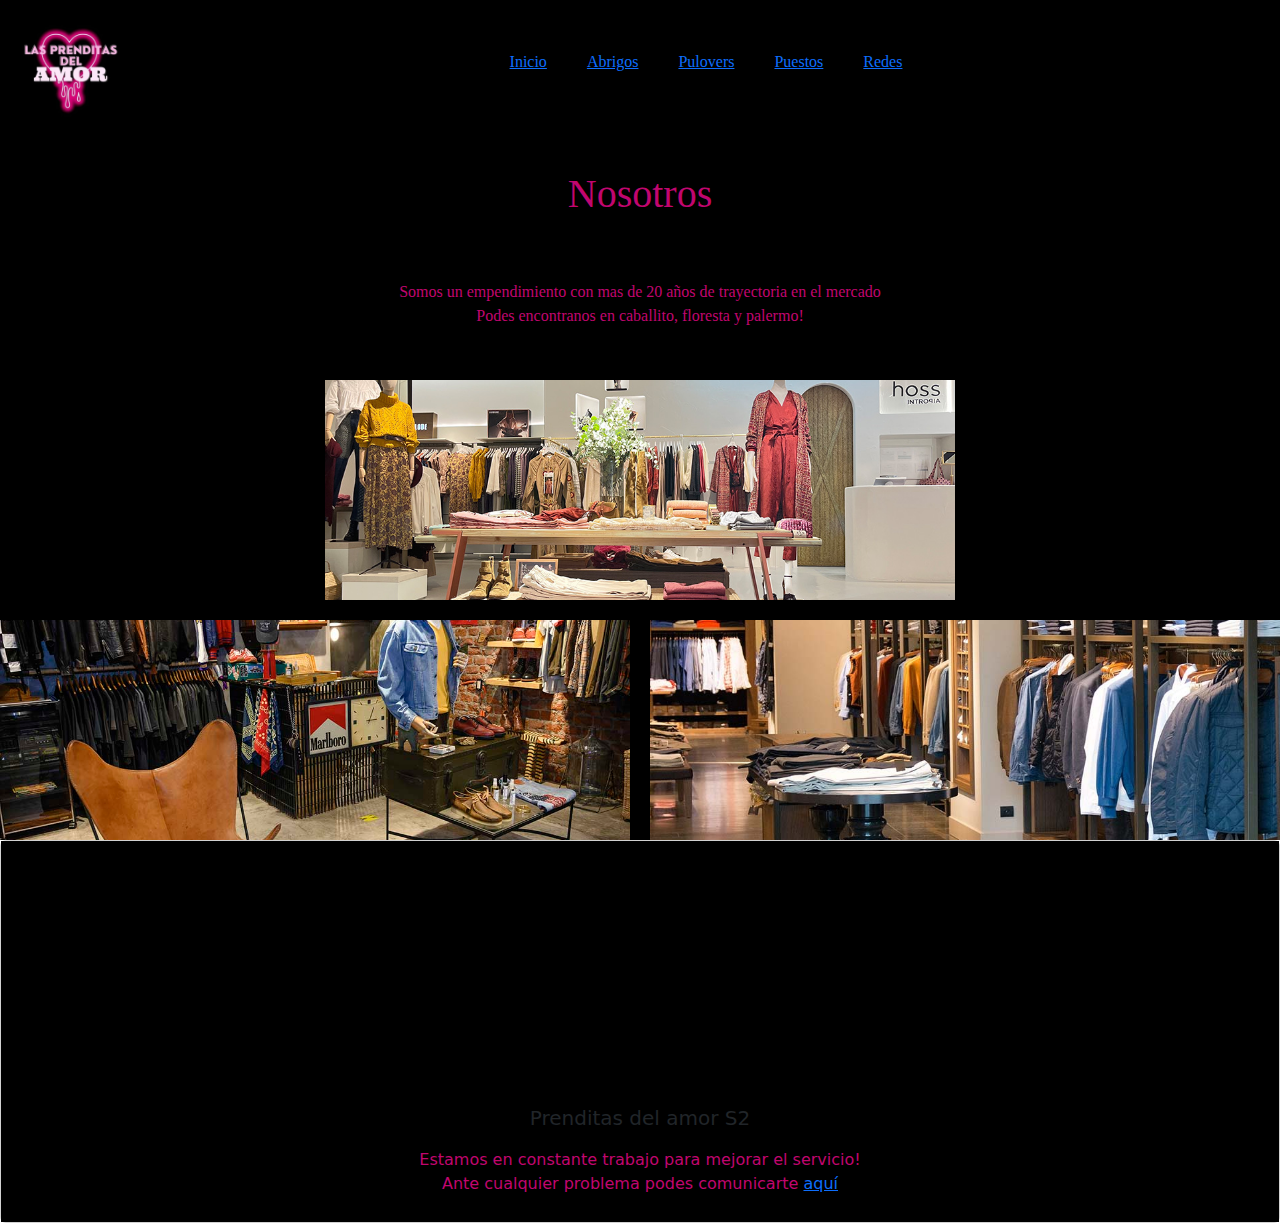
<file: index.html>
<!DOCTYPE html>
<html lang="en">
<head>
    <meta charset="UTF-8">
    <meta http-equiv="X-UA-Compatible" content="IE=edge">
    <meta name="viewport" content="width=device-width, initial-scale=1.0">
    <title>Prenditas</title>
    <link rel="stylesheet" href="css/main.css">
    <link href="https://cdn.jsdelivr.net/npm/bootstrap@5.3.3/dist/css/bootstrap.min.css" rel="stylesheet" integrity="sha384-QWTKZyjpPEjISv5WaRU9OFeRpok6YctnYmDr5pNlyT2bRjXh0JMhjY6hW+ALEwIH" crossorigin="anonymous">

</head>

<body>
    <header>
        <div ><img class="icon" src="/img/logo-prenditas.jpg" alt="Logo corazon goteando"></div>
          <nav class="nav">
            <ul class="lista">
              <li><a href="index.html">Inicio</a></li>
              <li><a href="/pages/abrigos.html">Abrigos</a></li>
              <li><a href="/pages/pulovers.html">Pulovers</a></li> 
              <li><a href="/pages/puestos.html">Puestos</a>
              </li>
              <li><a href="/pages/redes.html">Redes</a></li>           
            </ul>
          </nav>
    </header>

    <main>

         <h1 class="titulo">Nosotros</h1>
         <div class="texto"><p>Somos un empendimiento con mas de 20 años de trayectoria en el mercado <br>Podes encontranos en caballito, floresta y palermo!</div>


        <div class="img-1">
            <img class="img" src="img/local-1.jpg" alt="local de ropa">
            </div>
            <div class="img-2">
            <img class="img" src="img/local-2.jpg" alt="local de ropa">
            </div>
            <div class="img-3">
            <img class="img" src="img/local-3.jpg" alt="local de ropa"></div>
            

        

    </main>




    <footer>
        <div class="card text-center footer">
            <div class="card-body">
              <h5 class="card-title">Prenditas del amor S2 </h5>
              <p class="card-text">Estamos en constante trabajo para mejorar el servicio!
                <br>Ante cualquier problema podes comunicarte <a href="https://web.whatsapp.com/">aquí</a>
              </p>
            </div>    
    </footer>
</body>
</html>
</file>
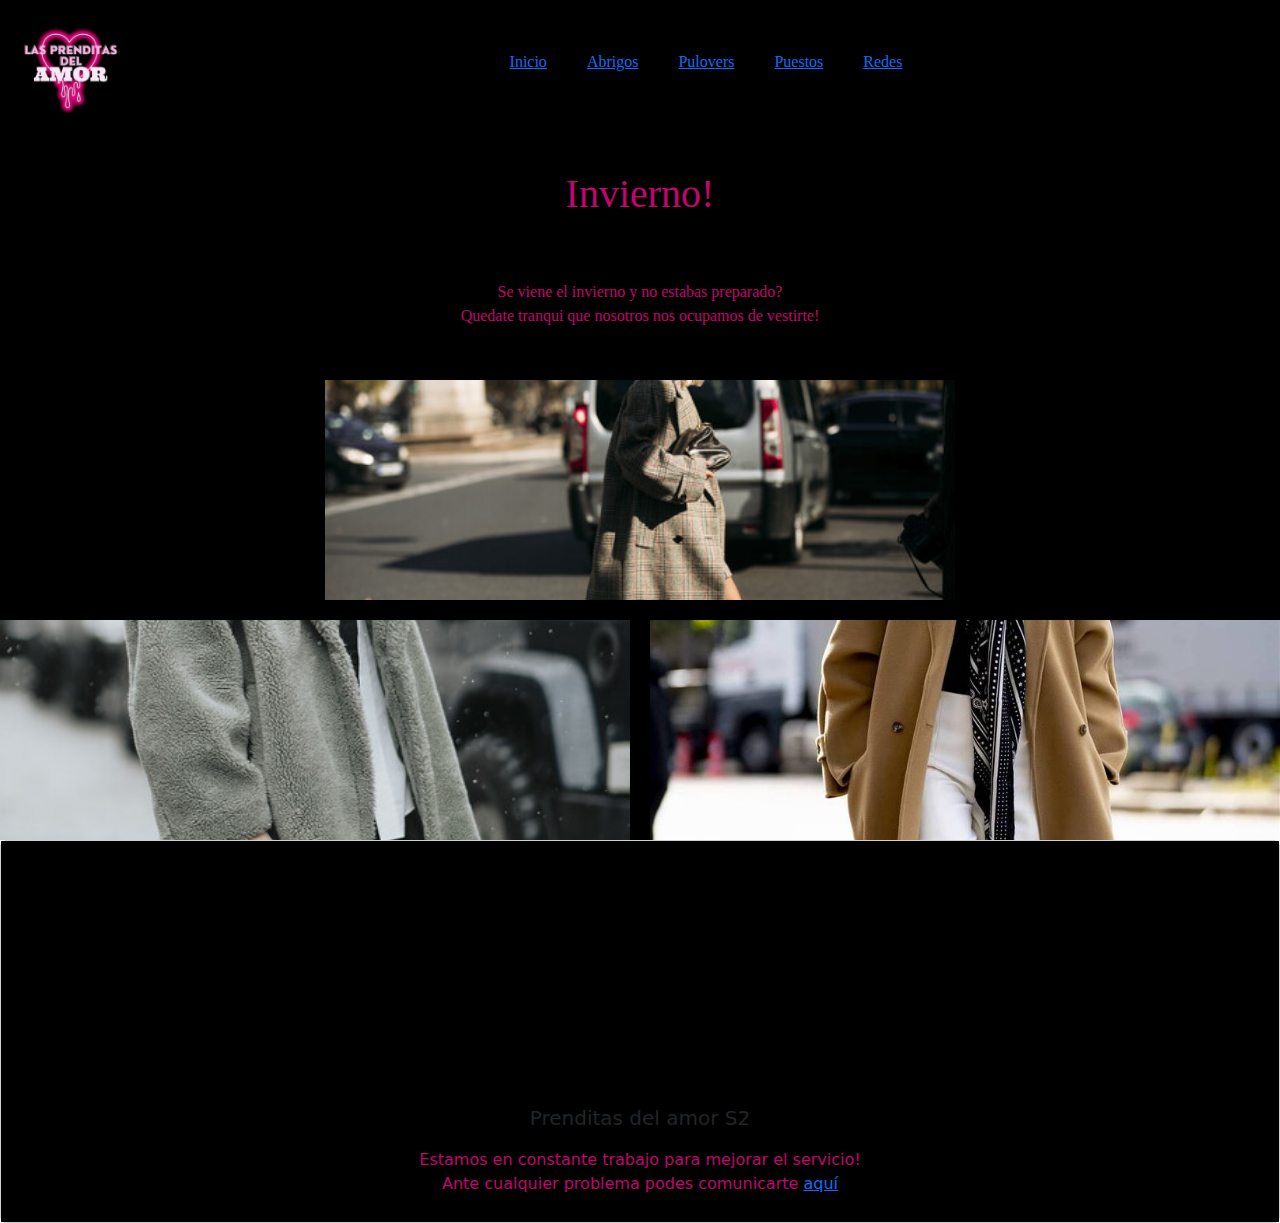
<file: pages/abrigos.html>
<!DOCTYPE html>
<html lang="en">
<head>
    <meta charset="UTF-8">
    <meta http-equiv="X-UA-Compatible" content="IE=edge">
    <meta name="viewport" content="width=device-width, initial-scale=1.0">
    <title>Abrigos</title>
    <link rel="stylesheet" href="/css/main.css">
    <link href="https://cdn.jsdelivr.net/npm/bootstrap@5.3.3/dist/css/bootstrap.min.css" rel="stylesheet" integrity="sha384-QWTKZyjpPEjISv5WaRU9OFeRpok6YctnYmDr5pNlyT2bRjXh0JMhjY6hW+ALEwIH" crossorigin="anonymous">

</head>

<body>
    <header>
        <div ><img class="icon" src="/img/logo-prenditas.jpg" alt="Logo corazon goteando"></div>
          <nav class="nav">
            <ul class="lista">
              <li><a href="/index.html">Inicio</a></li>
              <li><a href="abrigos.html">Abrigos</a></li>
              <li><a href="pulovers.html">Pulovers</a></li> 
              <li><a href="puestos.html">Puestos</a></li>
              <li><a href="redes.html">Redes</a></li>           
            </ul>
          </nav>
    </header>

    <main>

         <h1 class="titulo">Invierno!</h1>
         <div class="texto"><p>Se viene el invierno y no estabas preparado? <br>Quedate tranqui que nosotros nos ocupamos de vestirte!</div>


        <div class="img-1">
            <img class="img" src="/img/abrigo-1.jpeg" alt="abrigo">
            </div>
            <div class="img-2">
            <img class="img" src="/img/abrigo-2.jpg" alt="abrigo">
            </div>
            <div class="img-3">
            <img class="img" src="/img/abrigo-3.jpeg" alt="abrigo"></div>
            

        

    </main>




    <footer>
        <div class="card text-center footer">
            <div class="card-body">
              <h5 class="card-title">Prenditas del amor S2 </h5>
              <p class="card-text">Estamos en constante trabajo para mejorar el servicio!
                <br>Ante cualquier problema podes comunicarte <a href="https://web.whatsapp.com/">aquí</a>
              </p>
            </div>    
    </footer>
</body>
</html>
</file>
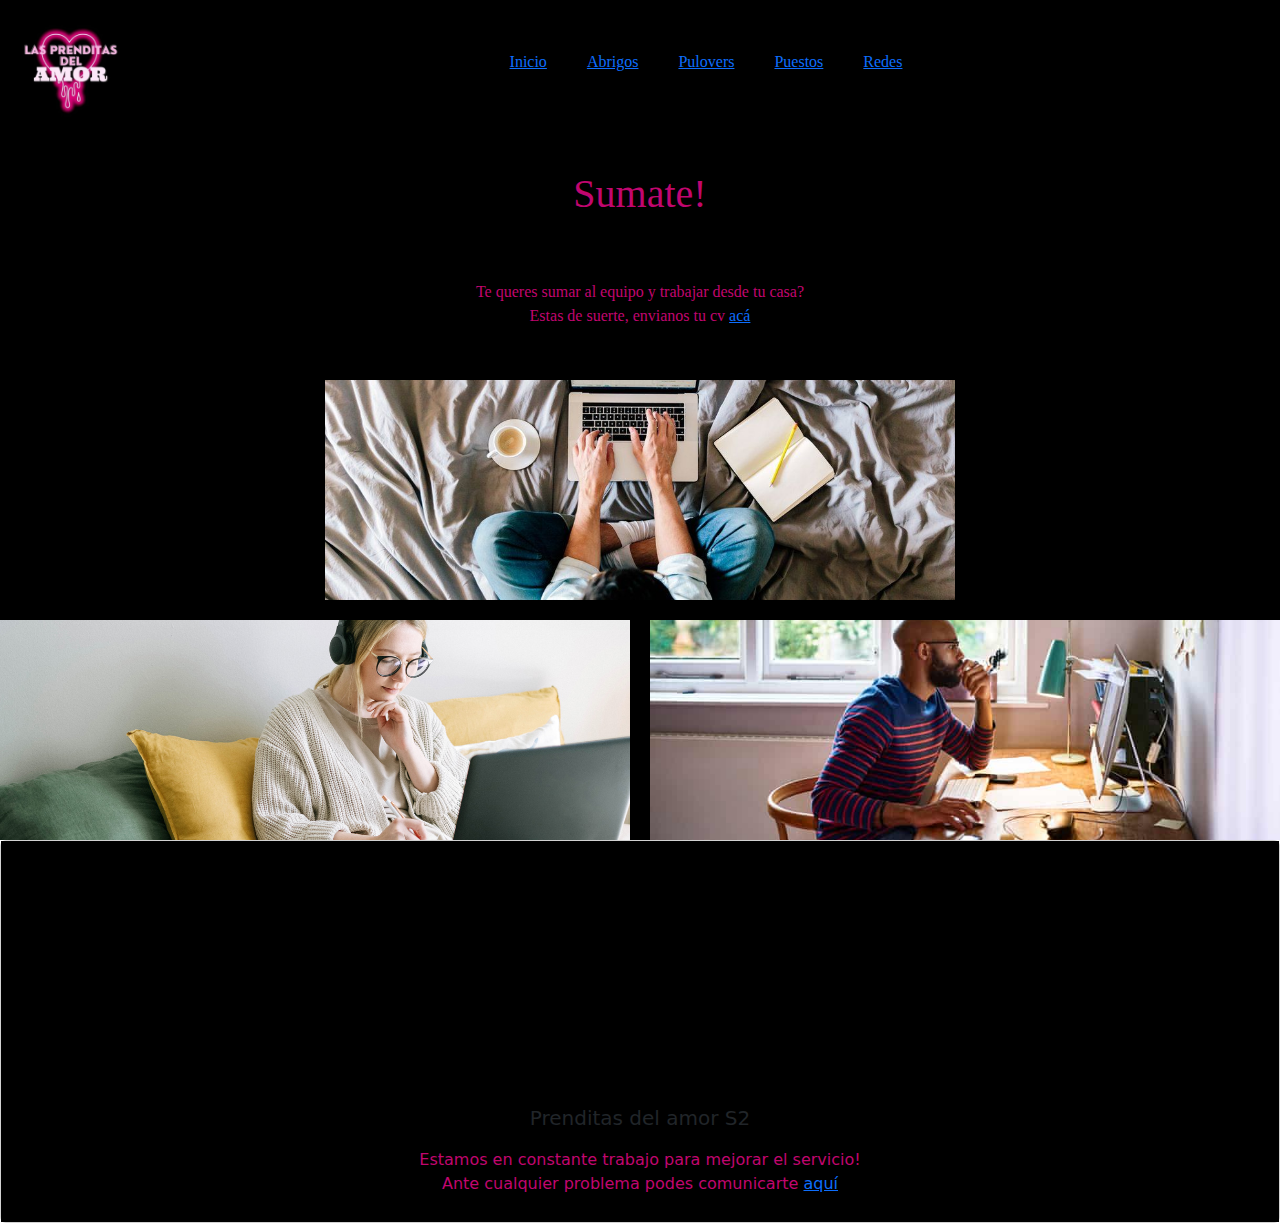
<file: pages/puestos.html>
<!DOCTYPE html>
<html lang="en">
<head>
    <meta charset="UTF-8">
    <meta http-equiv="X-UA-Compatible" content="IE=edge">
    <meta name="viewport" content="width=device-width, initial-scale=1.0">
    <title>Puestos</title>
    <link rel="stylesheet" href="/css/main.css">
    <link href="https://cdn.jsdelivr.net/npm/bootstrap@5.3.3/dist/css/bootstrap.min.css" rel="stylesheet" integrity="sha384-QWTKZyjpPEjISv5WaRU9OFeRpok6YctnYmDr5pNlyT2bRjXh0JMhjY6hW+ALEwIH" crossorigin="anonymous">

</head>

<body>
    <header>
        <div ><img class="icon" src="/img/logo-prenditas.jpg" alt="Logo corazon goteando"></div>
          <nav class="nav">
            <ul class="lista">
              <li><a href="/index.html">Inicio</a></li>
              <li><a href="abrigos.html">Abrigos</a></li>
              <li><a href="pulovers.html">Pulovers</a></li> 
              <li><a href="puestos.html">Puestos</a></li>
              <li><a href="redes.html">Redes</a></li>           
            </ul>
          </nav>
    </header>

    <main>

         <h1 class="titulo">Sumate!</h1>
         <div class="texto"><p>Te queres sumar al equipo y trabajar desde tu casa?<br>Estas de suerte, envianos tu cv <a href="instagram.com">acá</a></div>


        <div class="img-1">
            <img class="img" src="/img/puestos-1.jpg" alt="local de ropa">
            </div>
            <div class="img-2">
            <img class="img" src="/img/puestos-2.jpg" alt="local de ropa">
            </div>
            <div class="img-3">
            <img class="img" src="/img/puestos-3.jpg" alt="local de ropa"></div>
            

        

    </main>




    <footer>
        <div class="card text-center footer">
            <div class="card-body">
              <h5 class="card-title">Prenditas del amor S2 </h5>
              <p class="card-text">Estamos en constante trabajo para mejorar el servicio!
                <br>Ante cualquier problema podes comunicarte <a href="https://web.whatsapp.com/">aquí</a>
              </p>
            </div>    
    </footer>
</body>
</html>
</file>
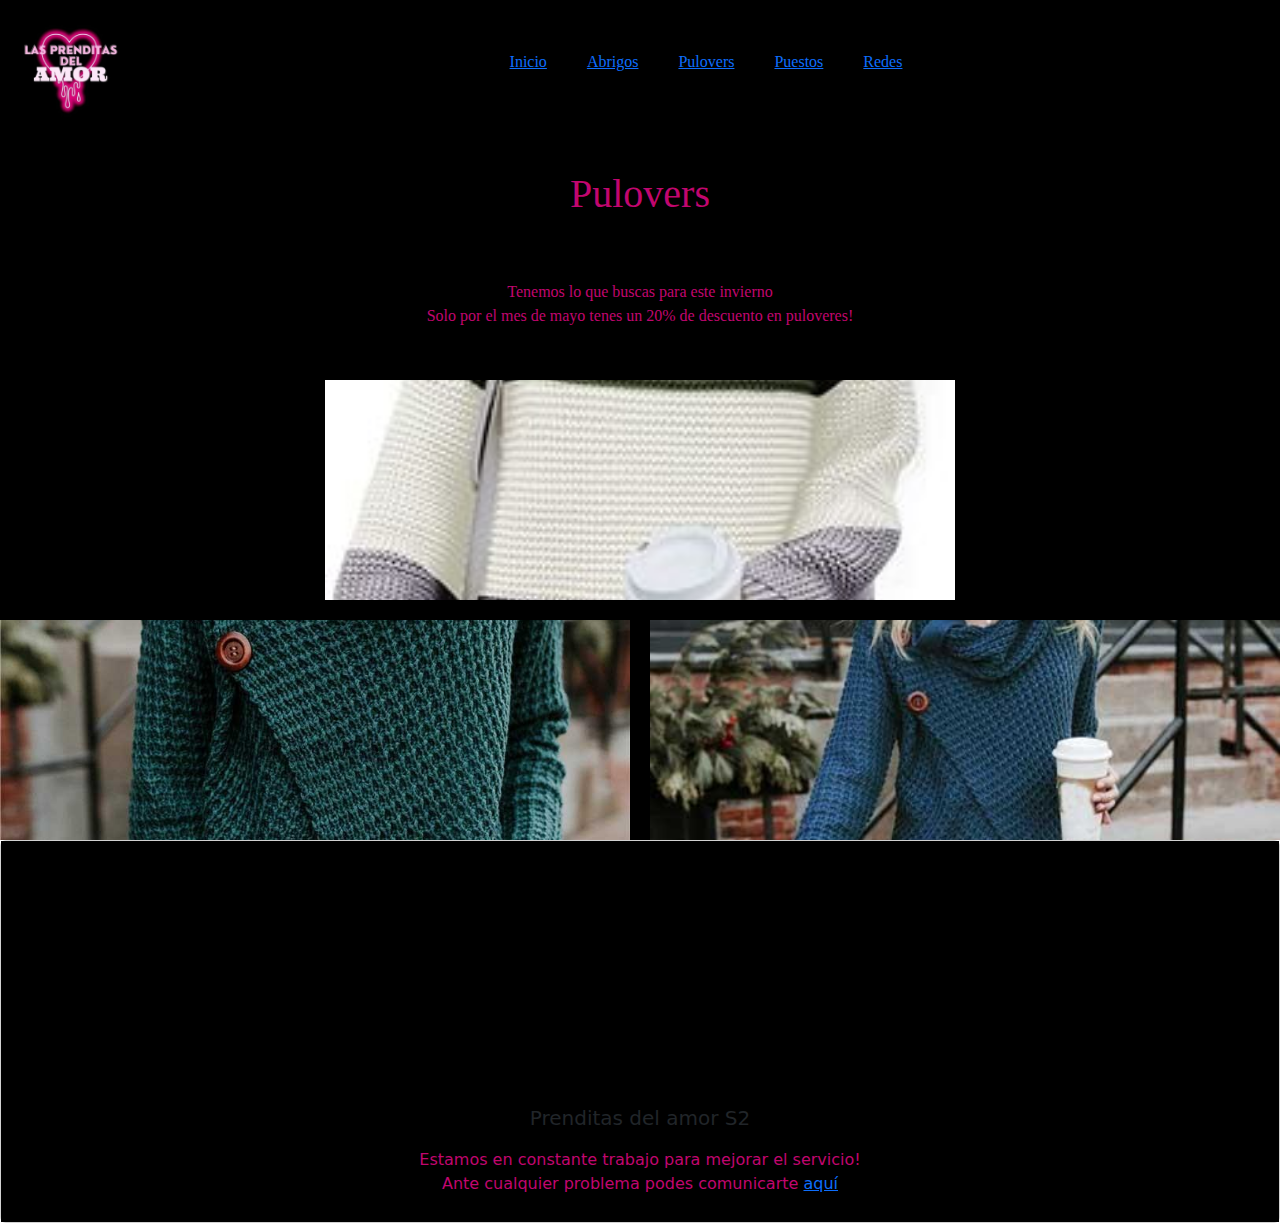
<file: pages/pulovers.html>
<!DOCTYPE html>
<html lang="en">
<head>
    <meta charset="UTF-8">
    <meta http-equiv="X-UA-Compatible" content="IE=edge">
    <meta name="viewport" content="width=device-width, initial-scale=1.0">
    <title>Pulovers</title>
    <link rel="stylesheet" href="/css/main.css">
    <link href="https://cdn.jsdelivr.net/npm/bootstrap@5.3.3/dist/css/bootstrap.min.css" rel="stylesheet" integrity="sha384-QWTKZyjpPEjISv5WaRU9OFeRpok6YctnYmDr5pNlyT2bRjXh0JMhjY6hW+ALEwIH" crossorigin="anonymous">

</head>

<body>
    <header>
        <div ><img class="icon" src="/img/logo-prenditas.jpg" alt="Logo corazon goteando"></div>
          <nav class="nav">
            <ul class="lista">
              <li><a href="/index.html">Inicio</a></li>
              <li><a href="abrigos.html">Abrigos</a></li>
              <li><a href="pulovers.html">Pulovers</a></li> 
              <li><a href="puestos.html">Puestos</a></li>
              <li><a href="redes.html">Redes</a></li>           
            </ul>
          </nav>
    </header>

    <main>

         <h1 class="titulo">Pulovers</h1>
         <div class="texto"><p>Tenemos lo que buscas para este invierno <br>Solo por el mes de mayo tenes un 20% de descuento en puloveres!</div>


        <div class="img-1">
            <img class="img" src="/img/pulover-1.jpg" alt="pulover">
            </div>
            <div class="img-2">
            <img class="img" src="/img/pulover-2.jpg" alt="pulover">
            </div>
            <div class="img-3">
            <img class="img" src="/img/pulover-3.jpg" alt="pulover"></div>
            

        

    </main>




    <footer>
        <div class="card text-center footer">
            <div class="card-body">
              <h5 class="card-title">Prenditas del amor S2 </h5>
              <p class="card-text">Estamos en constante trabajo para mejorar el servicio!
                <br>Ante cualquier problema podes comunicarte <a href="https://web.whatsapp.com/">aquí</a>
              </p>
            </div>    
    </footer>
</body>
</html>
</file>
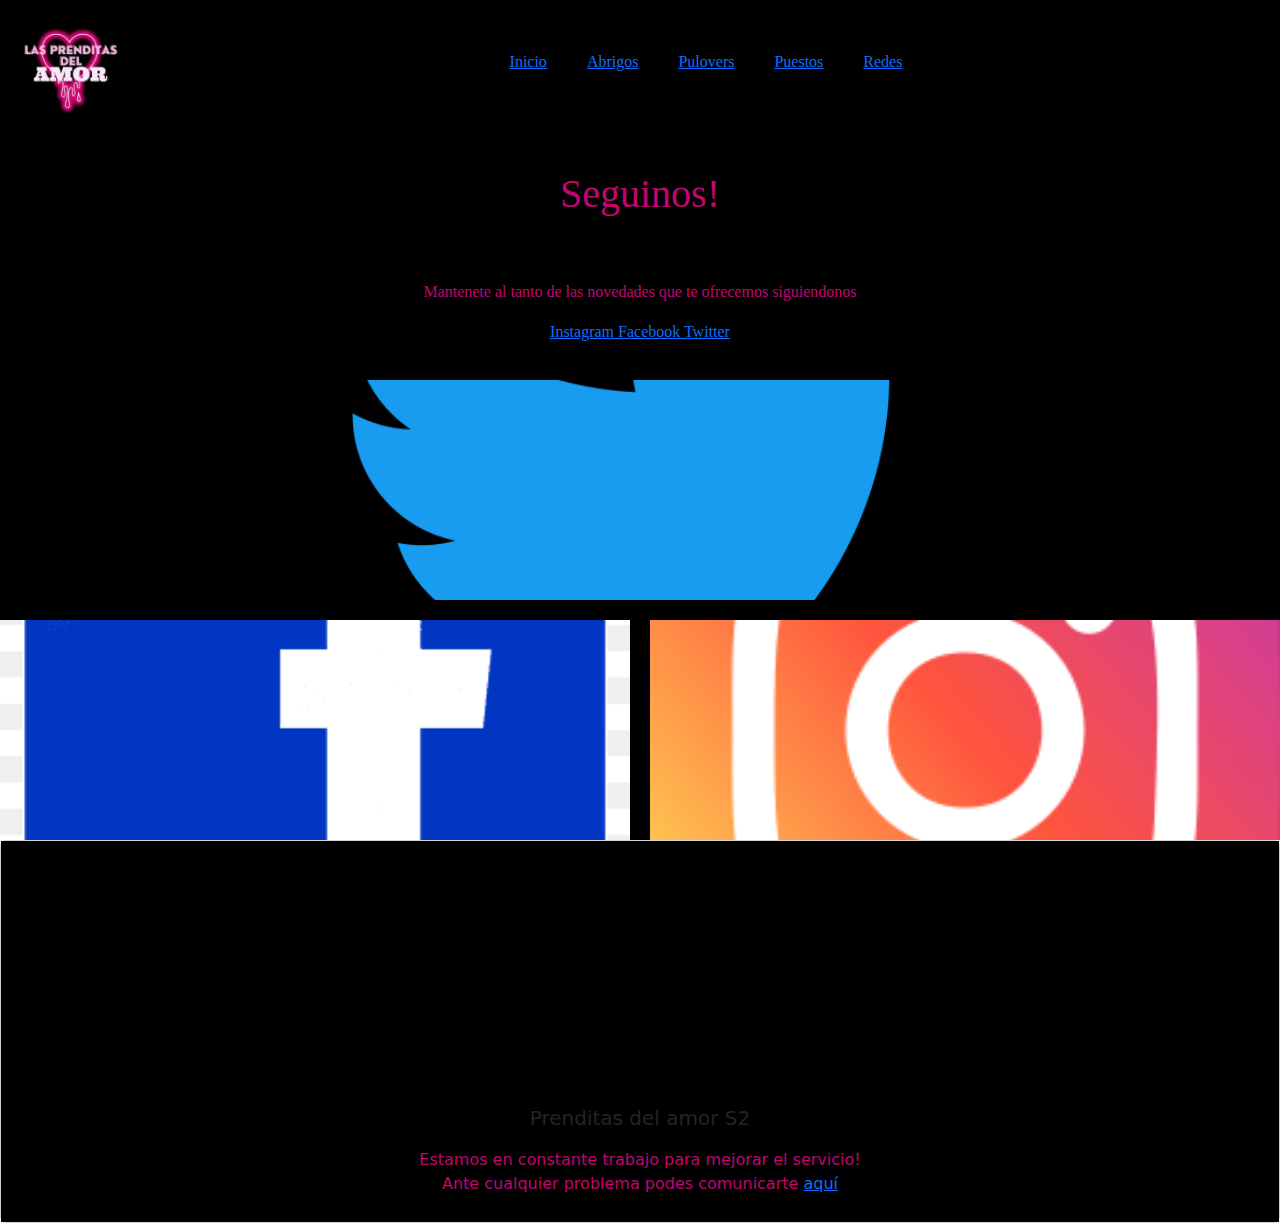
<file: pages/redes.html>
<!DOCTYPE html>
<html lang="en">
<head>
    <meta charset="UTF-8">
    <meta http-equiv="X-UA-Compatible" content="IE=edge">
    <meta name="viewport" content="width=device-width, initial-scale=1.0">
    <title>Redes</title>
    <link rel="stylesheet" href="/css/main.css">
    <link href="https://cdn.jsdelivr.net/npm/bootstrap@5.3.3/dist/css/bootstrap.min.css" rel="stylesheet" integrity="sha384-QWTKZyjpPEjISv5WaRU9OFeRpok6YctnYmDr5pNlyT2bRjXh0JMhjY6hW+ALEwIH" crossorigin="anonymous">

</head>

<body>
    <header>
        <div ><img class="icon" src="/img/logo-prenditas.jpg" alt="Logo corazon goteando"></div>
          <nav class="nav">
            <ul class="lista">
              <li><a href="/index.html">Inicio</a></li>
              <li><a href="abrigos.html">Abrigos</a></li>
              <li><a href="pulovers.html">Pulovers</a></li> 
              <li><a href="puestos.html">Puestos</a></li>
              <li><a href="redes.html">Redes</a></li>           
            </ul>
          </nav>
    </header>

    <main>

            <h1 class="titulo">Seguinos!</h1>
            <div class="texto"><p>Mantenete al tanto de las novedades que te ofrecemos siguiendonos <br><p><a href="instagram.com">Instagram </a><a href="facebook.com">Facebook </a><a href="twitter.com">Twitter </a></div>

            <div class="img-1">
            <img class="img" src="/img/facebook-logo.png" alt="Logo de facebook">
            </div>
            <div class="img-2">
            <img class="img" src="/img/instagram-logo.png" alt="Logo de instagram">
            </div>
            <div class="img-3">
            <img class="img" src="/img/twitter.png" alt="Logo de twitter"></div

 src="img/local-3.jpg" alt="local de ropa"></div>

    </main>




    <footer>
        <div class="card text-center footer">
            <div class="card-body">
              <h5 class="card-title">Prenditas del amor S2 </h5>
              <p class="card-text">Estamos en constante trabajo para mejorar el servicio!
                <br>Ante cualquier problema podes comunicarte <a href="https://web.whatsapp.com/">aquí</a>
              </p>
            </div>    
    </footer>
</body>
</html>
</file>
<file: css/main.css>
.icon {
  width: 100px;
  height: 100px;
}

.lista {
  font-family: cursive;
  text-decoration: none;
  list-style: none;
  display: flex;
  gap: 40px;
  flex-wrap: wrap-reverse;
}

.img-3, .img-2, .img {
  width: 100%;
  height: 100%;
  object-fit: cover;
}

* {
  margin: 0;
  padding: 0;
  box-sizing: border-box;
}

body {
  color: black;
}

header {
  display: grid;
  grid-template-columns: auto 1fr auto;
  align-items: center;
  padding: 20px;
  background-color: black;
}

a:hover {
  color: #c1066f;
}

.nav {
  display: flex;
  justify-content: center;
  margin-left: auto;
  margin-right: auto;
}

main {
  background-color: black;
  display: grid;
  height: 60vh;
  gap: 10px;
  justify-content: center;
  grid-template-columns: 1fr 1fr 1fr 1fr;
  grid-template-rows: repeat(4, 100px);
}
main .img-1 {
  grid-column: 2/4;
  grid-row: 2/4;
}
main .titulo {
  color: #c1066f;
  font-family: cursive;
  grid-row: 1;
  grid-column: 1/5;
  text-align: center;
  margin-top: 30px;
}
main .texto {
  color: #c1066f;
  font-family: cursive;
  grid-column: 1/5;
  grid-row: 4/5;
  text-align: center;
}

.img-2 {
  display: none;
}

.img-3 {
  display: none;
}

.card-body {
  background-color: black;
}

.card-title {
  padding-top: 20%;
}

.card-text {
  color: #c1066f;
  padding: 10px;
}

@media screen and (min-width: 600px) {
  main .img-2 {
    display: block;
  }
  main {
    grid-template-columns: 1fr 1fr 1fr 1fr;
    grid-template-rows: repeat(5, 100px);
    height: auto;
  }
  main .img-2 {
    grid-row: 4/6;
    grid-column: 3/5;
  }
  main .img-1 {
    grid-column: 1/3;
    grid-row: 4/6;
  }
  main .texto {
    grid-row: 2/4;
    grid-column: 2/4;
    flex-wrap: nowrap;
    align-items: center;
    margin-top: 55px;
  }
}
@media screen and (min-width: 1024px) {
  main .img-2, .img-3 {
    display: block;
  }
  main {
    grid-template-columns: 1fr 1fr 1fr 1fr;
    grid-template-rows: repeat(6, 100px);
    height: auto;
    gap: 20px;
  }
  main .img-1 {
    grid-column: 1/3;
    grid-row: 5/7;
  }
  main .img-2 {
    grid-column: 3/5;
    grid-row: 5/7;
  }
  main .img-3 {
    grid-column: 2/4;
    grid-row: 3/5;
  }
  main .texto {
    margin-top: 20px;
  }
}

/*# sourceMappingURL=main.css.map */
</file>
